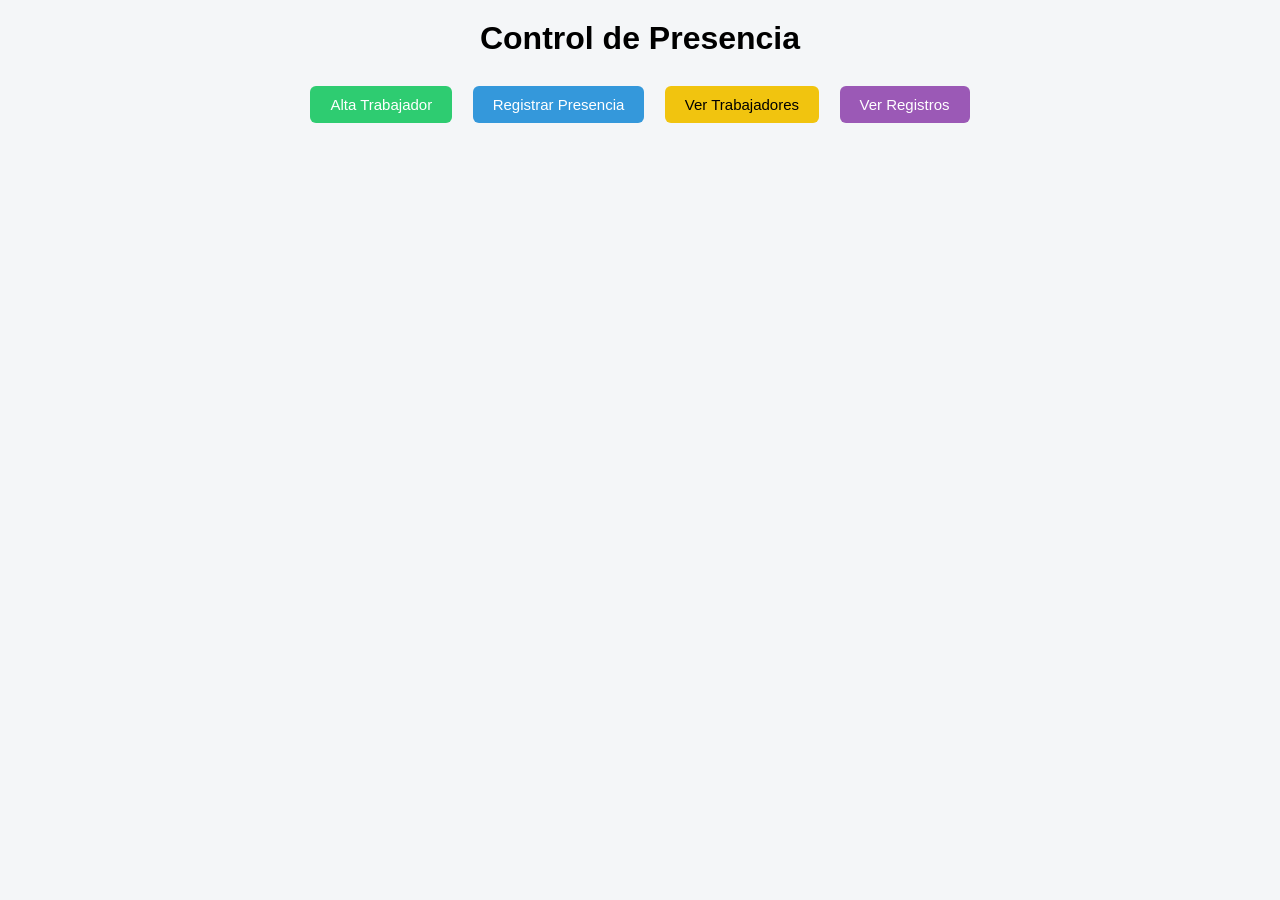
<file: controldefirmas.html>
<!DOCTYPE html>
<html lang="es">
<head>
<meta charset="UTF-8">
<meta name="viewport" content="width=device-width, initial-scale=1.0">
<title>Control de Presencia</title>

<style>
* { box-sizing: border-box; }

body {
  font-family: Arial, sans-serif;
  margin: 0;
  text-align: center;
  background: #f4f6f8;
}

h1 { margin-top: 20px; }

.buttons { margin: 20px; }

button {
  padding: 10px 20px;
  margin: 8px;
  border: none;
  cursor: pointer;
  font-size: 15px;
  border-radius: 6px;
}

.verde { background:#2ecc71; color:white; }
.azul { background:#3498db; color:white; }
.amarillo { background:#f1c40f; color:black; }
.morado { background:#9b59b6; color:white; }

.formulario, .listado {
  background: white;
  padding: 20px;
  margin: 20px auto;
  width: 95%;
  max-width: 700px;
  border-radius: 8px;
  box-shadow: 0 4px 8px rgba(0,0,0,0.1);
}

input {
  display: block;
  width: 100%;
  margin: 10px 0;
  padding: 8px;
  border-radius: 4px;
  border: 1px solid #ccc;
}

.oculto { display: none; }

table {
  width: 100%;
  border-collapse: collapse;
  margin-top: 15px;
}

th, td {
  border: 1px solid #ddd;
  padding: 8px;
  font-size: 14px;
}

th {
  background-color: #f2f2f2;
}

.mensaje {
  margin-top: 10px;
  font-weight: bold;
}
</style>
</head>

<body>

<h1>Control de Presencia</h1>

<div class="buttons">
  <button id="btnAlta" class="verde" type="button">Alta Trabajador</button>
  <button id="btnFichaje" class="azul" type="button">Registrar Presencia</button>
  <button id="btnVerTrabajadores" class="amarillo" type="button">Ver Trabajadores</button>
  <button id="btnVerFichajes" class="morado" type="button">Ver Registros</button>
</div>

<form id="formAlta" class="formulario oculto">
  <h2>Alta de Trabajador</h2>
  <input type="text" id="nombre" placeholder="Nombre" required>
  <input type="text" id="dni" placeholder="DNI" required>
  <input type="email" id="correo" placeholder="Correo">
  <input type="tel" id="telefono" placeholder="Teléfono">
  <button class="verde" type="submit">Guardar Trabajador</button>
  <div id="msgAlta" class="mensaje"></div>
</form>

<form id="formFichaje" class="formulario oculto">
  <h2>Registro de Presencia</h2>
  <input type="text" id="dniFichaje" placeholder="DNI" required>
  <input type="date" id="fecha" required>
  <input type="time" id="hora" required>
  <button class="azul" type="submit">Registrar Fichaje</button>
  <div id="msgFichaje" class="mensaje"></div>
</form>

<div id="listadoTrabajadores" class="listado oculto">
  <h2>Listado de Trabajadores</h2>
  <table>
    <thead>
      <tr><th>Nombre</th><th>DNI</th><th>Correo</th><th>Teléfono</th></tr>
    </thead>
    <tbody id="tablaTrabajadores"></tbody>
  </table>
</div>

<div id="listadoFichajes" class="listado oculto">
  <h2>Registros de Presencia</h2>
  <table>
    <thead>
      <tr><th>DNI</th><th>Fecha</th><th>Hora</th></tr>
    </thead>
    <tbody id="tablaFichajes"></tbody>
  </table>
</div>

<script>
document.addEventListener("DOMContentLoaded", () => {

  const btnAlta = document.getElementById("btnAlta");
  const btnFichaje = document.getElementById("btnFichaje");
  const btnVerTrabajadores = document.getElementById("btnVerTrabajadores");
  const btnVerFichajes = document.getElementById("btnVerFichajes");

  const formAlta = document.getElementById("formAlta");
  const formFichaje = document.getElementById("formFichaje");
  const listadoTrabajadores = document.getElementById("listadoTrabajadores");
  const listadoFichajes = document.getElementById("listadoFichajes");

  const tablaTrabajadores = document.getElementById("tablaTrabajadores");
  const tablaFichajes = document.getElementById("tablaFichajes");

  const msgAlta = document.getElementById("msgAlta");
  const msgFichaje = document.getElementById("msgFichaje");

  let db;

  const request = indexedDB.open("ControlPresenciaDB", 1);

  request.onupgradeneeded = e => {
    db = e.target.result;
    db.createObjectStore("trabajadores", { keyPath: "dni" });
    db.createObjectStore("fichajes", { autoIncrement: true });
  };

  request.onsuccess = e => db = e.target.result;

  function ocultarTodo() {
    formAlta.classList.add("oculto");
    formFichaje.classList.add("oculto");
    listadoTrabajadores.classList.add("oculto");
    listadoFichajes.classList.add("oculto");
  }

  btnAlta.onclick = () => { ocultarTodo(); formAlta.classList.remove("oculto"); };
  btnFichaje.onclick = () => { ocultarTodo(); formFichaje.classList.remove("oculto"); };
  btnVerTrabajadores.onclick = () => { ocultarTodo(); mostrarTrabajadores(); };
  btnVerFichajes.onclick = () => { ocultarTodo(); mostrarFichajes(); };

  formAlta.addEventListener("submit", e => {
    e.preventDefault();
    const trabajador = {
      nombre: nombre.value.trim(),
      dni: dni.value.trim(),
      correo: correo.value.trim(),
      telefono: telefono.value.trim()
    };
    db.transaction("trabajadores", "readwrite").objectStore("trabajadores").put(trabajador);
    msgAlta.textContent = "Trabajador guardado";
    msgAlta.style.color = "green";
    formAlta.reset();
  });

  formFichaje.addEventListener("submit", e => {
    e.preventDefault();
    const dniValor = dniFichaje.value.trim();
    const tx = db.transaction("trabajadores", "readonly").objectStore("trabajadores").get(dniValor);

    tx.onsuccess = () => {
      if (tx.result) {
        db.transaction("fichajes", "readwrite").objectStore("fichajes")
          .add({ dni: dniValor, fecha: fecha.value, hora: hora.value });
        msgFichaje.textContent = "Fichaje registrado";
        msgFichaje.style.color = "green";
        formFichaje.reset();
      } else {
        msgFichaje.textContent = "DNI no encontrado";
        msgFichaje.style.color = "red";
      }
    };
  });

  function mostrarTrabajadores() {
    tablaTrabajadores.innerHTML = "";
    const store = db.transaction("trabajadores", "readonly").objectStore("trabajadores");
    store.openCursor().onsuccess = e => {
      const cursor = e.target.result;
      if (cursor) {
        const t = cursor.value;
        tablaTrabajadores.innerHTML += `<tr><td>${t.nombre}</td><td>${t.dni}</td><td>${t.correo}</td><td>${t.telefono}</td></tr>`;
        cursor.continue();
      }
    };
    listadoTrabajadores.classList.remove("oculto");
  }

  function mostrarFichajes() {
    tablaFichajes.innerHTML = "";
    const store = db.transaction("fichajes", "readonly").objectStore("fichajes");
    store.openCursor().onsuccess = e => {
      const cursor = e.target.result;
      if (cursor) {
        const f = cursor.value;
        tablaFichajes.innerHTML += `<tr><td>${f.dni}</td><td>${f.fecha}</td><td>${f.hora}</td></tr>`;
        cursor.continue();
      }
    };
    listadoFichajes.classList.remove("oculto");
  }

});
</script>

</body>
</html>
</file>
